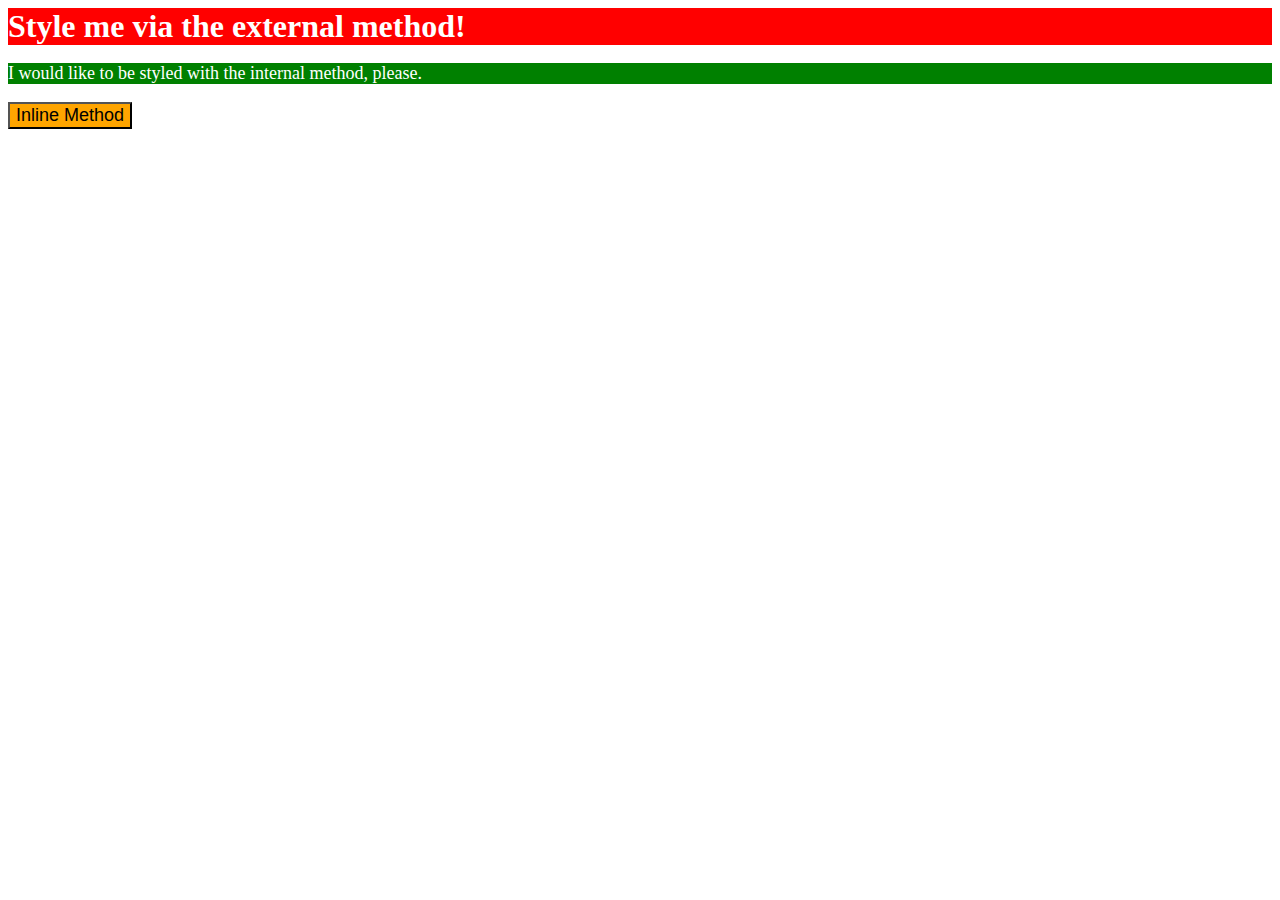
<file: foundations/01-css-methods/index.html>
<!DOCTYPE html>
<html lang="en">
  <head>
    <meta charset="UTF-8">
    <meta http-equiv="X-UA-Compatible" content="IE=edge">
    <meta name="viewport" content="width=device-width, initial-scale=1.0">
    
    <title>Methods for Adding CSS</title>
    <style>
      p {
        color:white;
        background-color:green;
        font-size:18px;
      }
      
    </style>
    <link rel="stylesheet" href="external.css">
  </head>

  <body>
    <div>Style me via the external method!</div>
    <p>I would like to be styled with the internal method, please.</p>
    <button style="background-color:orange;font-size:18px;",>Inline Method</button>
  </body>
</html>
</file>
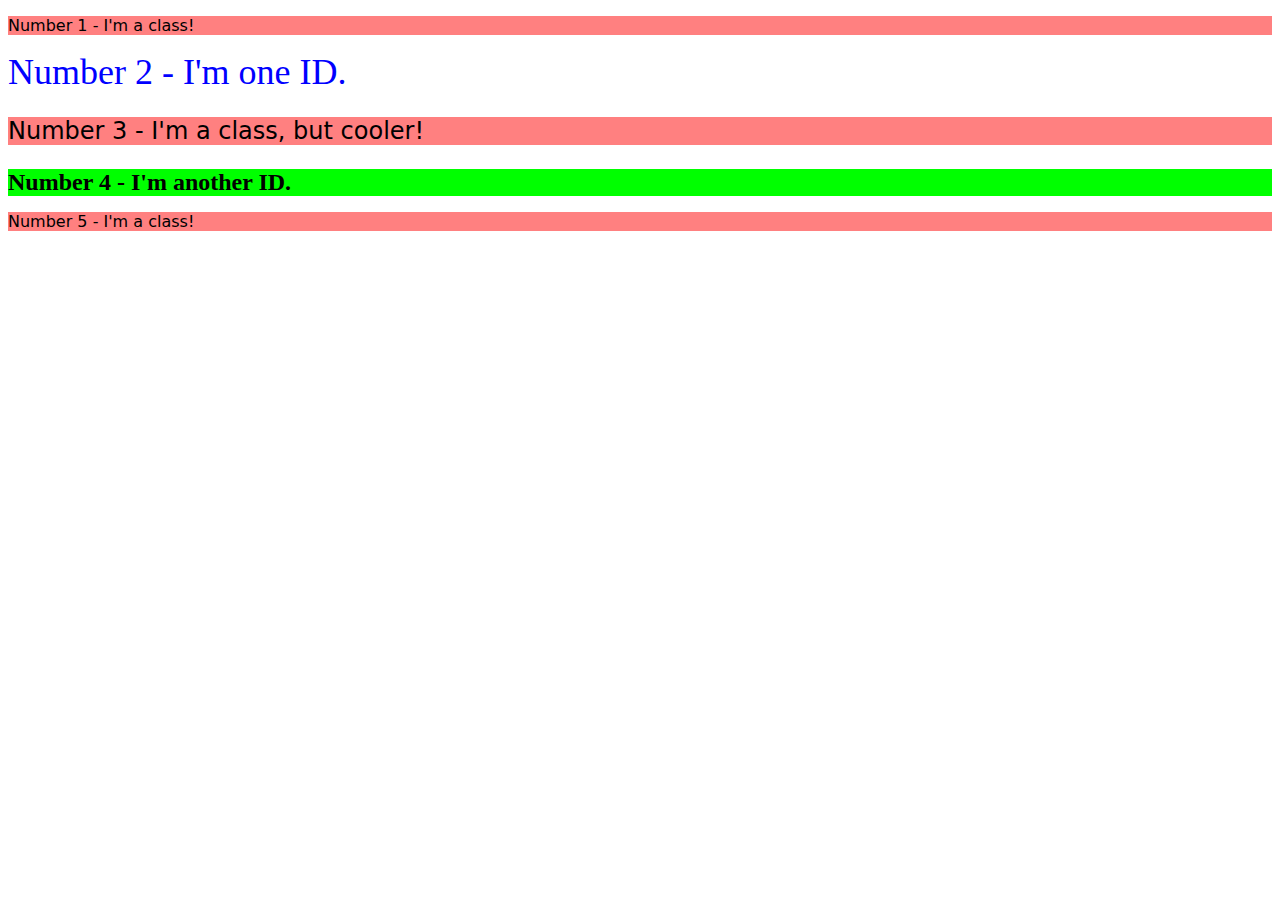
<file: foundations/02-class-id-selectors/index.html>
<!DOCTYPE html>
<html lang="en">
  <head>
    <meta charset="UTF-8">
    <meta http-equiv="X-UA-Compatible" content="IE=edge">
    <meta name="viewport" content="width=device-width, initial-scale=1.0">
    <title>Class and ID Selectors</title>
    <link rel="stylesheet" href="style.css">
  </head>
  <body>
    <p class="odd">Number 1 - I'm a class!</p>
    <div id="second">Number 2 - I'm one ID.</div>
    <p class="odd size-change">Number 3 - I'm a class, but cooler!</p>
    <div id="fourth">Number 4 - I'm another ID.</div>
    <p class="odd">Number 5 - I'm a class!</p>
  </body>
</html>
</file>
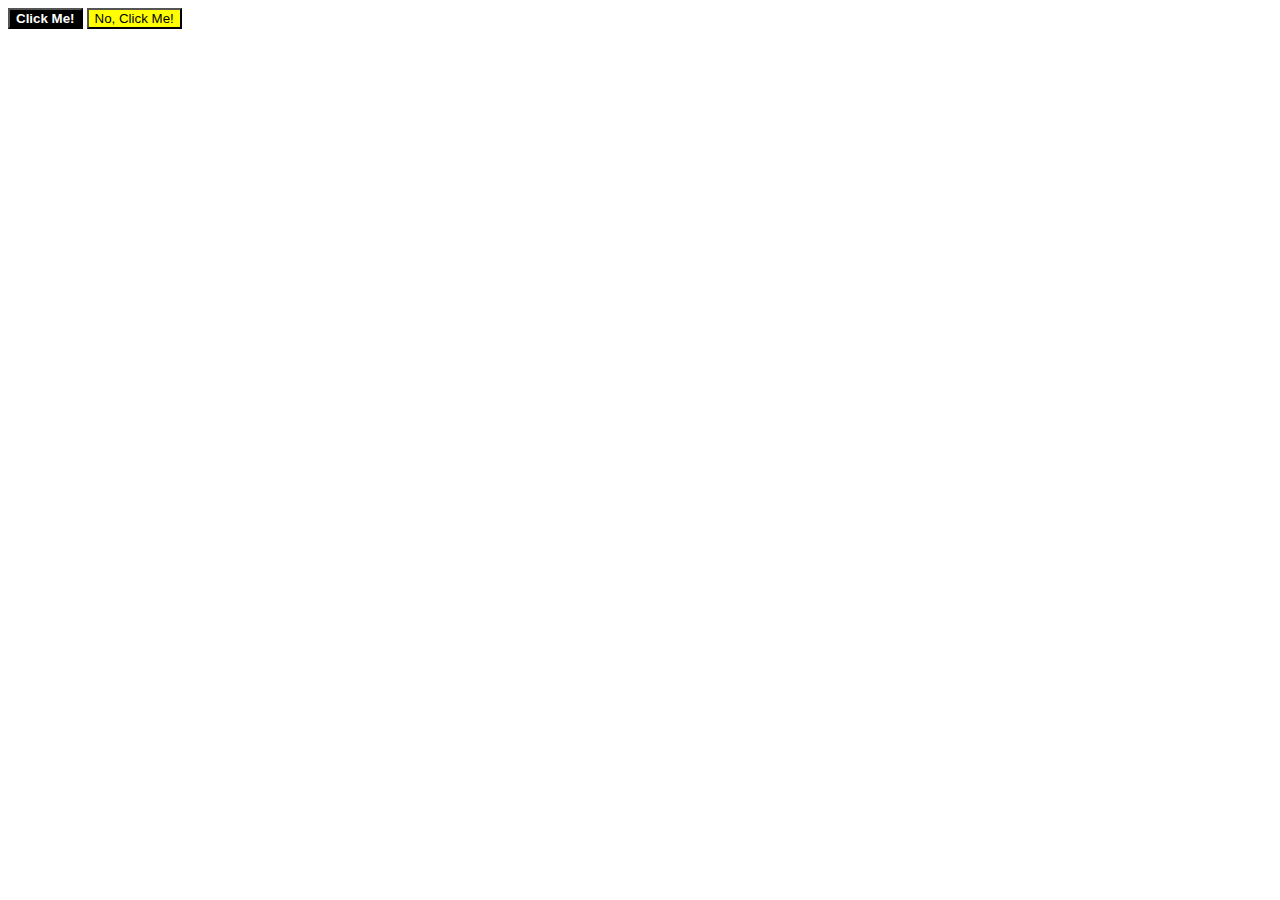
<file: foundations/03-grouping-selectors/index.html>
<!DOCTYPE html>
<html lang="en">
  <head>
    <meta charset="UTF-8">
    <meta http-equiv="X-UA-Compatible" content="IE=edge">
    <meta name="viewport" content="width=device-width, initial-scale=1.0">
    <title>Grouping Selectors</title>
    <link rel="stylesheet" href="style.css">
  </head>
  <body>
    <button class="click">Click Me!</button>
    <button class="dont-click">No, Click Me!</button>
  </body>
</html>
</file>
<file: foundations/01-css-methods/external.css>
div {
  color: white;
  background-color: red;
  text-aline: center;
  font-weight: bold;
  font-size: 32px;
}
</file>
<file: foundations/02-class-id-selectors/style.css>
.odd{
  font-family:"Verdana",DejaVu Sans,"sans-serif";
  background-color:hsl(0,100%,75%);
}
.size-change{
  font-size:24px;
}

#second{
  color:hsl(240,100%,50%);
  font-size:36px;
}
#fourth{
  background-color:hsl(120,100%,50%);
  font-size:24px;
  font-weight:bold;
}
</file>
<file: foundations/03-grouping-selectors/style.css>
.click
.dont-click{
  font-size:28px;
  font-family:Helvetica,"Times New Roman",sans-serif;
}
  

.click{
  background-color:black;
  color:white;
  font-weight:bold;}

.dont-click{
  background-color:yellow;
}
</file>
